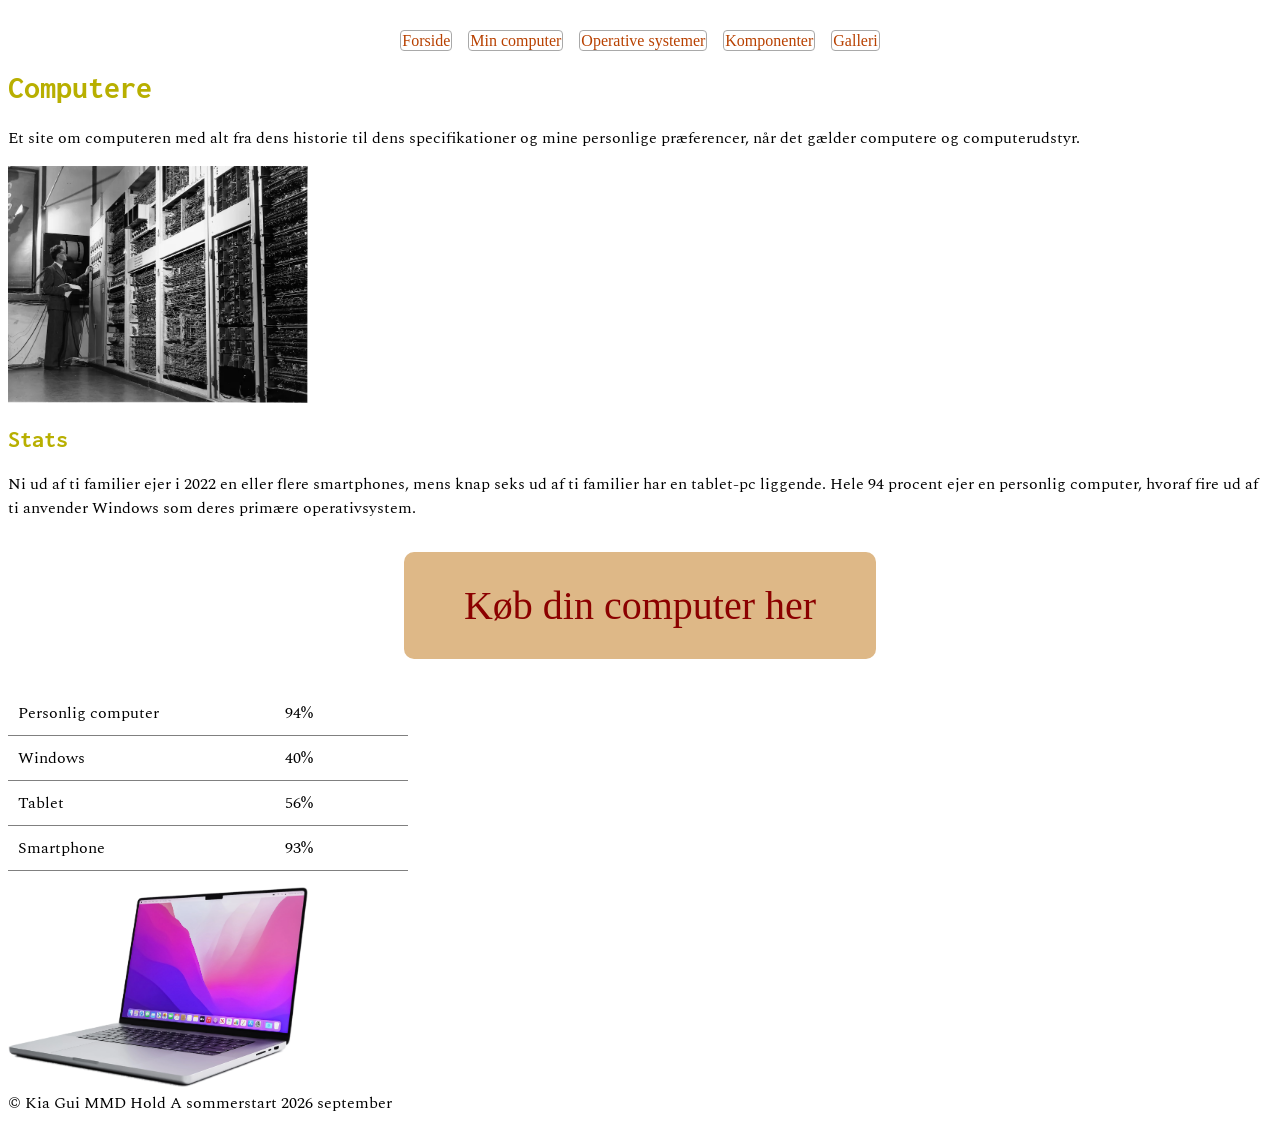
<file: index.html>
<!doctype html>
<html lang="da">
  <head>
    <title>Forside</title>
  <meta name="robots" content="noindex"/>
  <meta name="viewport" content="width=device-width, initial-scale=1.0">
  <link rel="stylesheet" href="style/style.css" />
  <link rel="stylesheet" href="style/pictures.css">
  </head>
  <body>
    <header>
      <nav class="Menu">
        <ul>
          <li>
            <a href="index.html">Forside</a>
          </li>
          <li>
            <a href="min_computer.html">Min computer</a>
          </li>
            <li>
            <a href="operativsystemer.html">Operative systemer</a>
          </li>
            <li>
            <a href=komponenter.html>Komponenter</a>
          </li>
            <li>
            <a href="galleri.html">Galleri</a>
          </li>
        </ul>
      </nav>
    </header>
    <main>
    <h1>Computere</h1>
    <p>Et site om computeren med alt fra dens historie til dens specifikationer og mine personlige præferencer, når det gælder computere og computerudstyr.</p>
    <img class="first" src="imgs/computer-old.webp" alt="Et billede af en mand, der står foran et gammel computer system ">
    <h2>Stats</h2>
    <p>Ni ud af ti familier ejer i 2022 en eller flere smartphones, mens knap seks ud af ti familier har en tablet-pc liggende. Hele 94 procent ejer en personlig computer, hvoraf fire ud af ti anvender Windows som deres primære operativsystem.</p>
<a class="cta" href="https://www.power.dk/c/1341/computere-og-tablets/computere/baerbar-pc/" target="_blank">Køb din computer her</a>

    <dl class="Tabel">
      <dt>Personlig computer</dt>
      <dd>94%</dd>
      <dt>Windows</dt>
      <dd>40%</dd>
      <dt>Tablet</dt>
      <dd>56%</dd>
      <dt>Smartphone</dt>
      <dd>93%</dd>
    </dl>
    <img class="second" src="imgs/computer-cutout.webp" alt="Billede af en ældre MacBook">
</main>
      <footer>&#169 Kia Gui MMD Hold A sommerstart 2026 september</footer>
  </body>
</html>
</file>
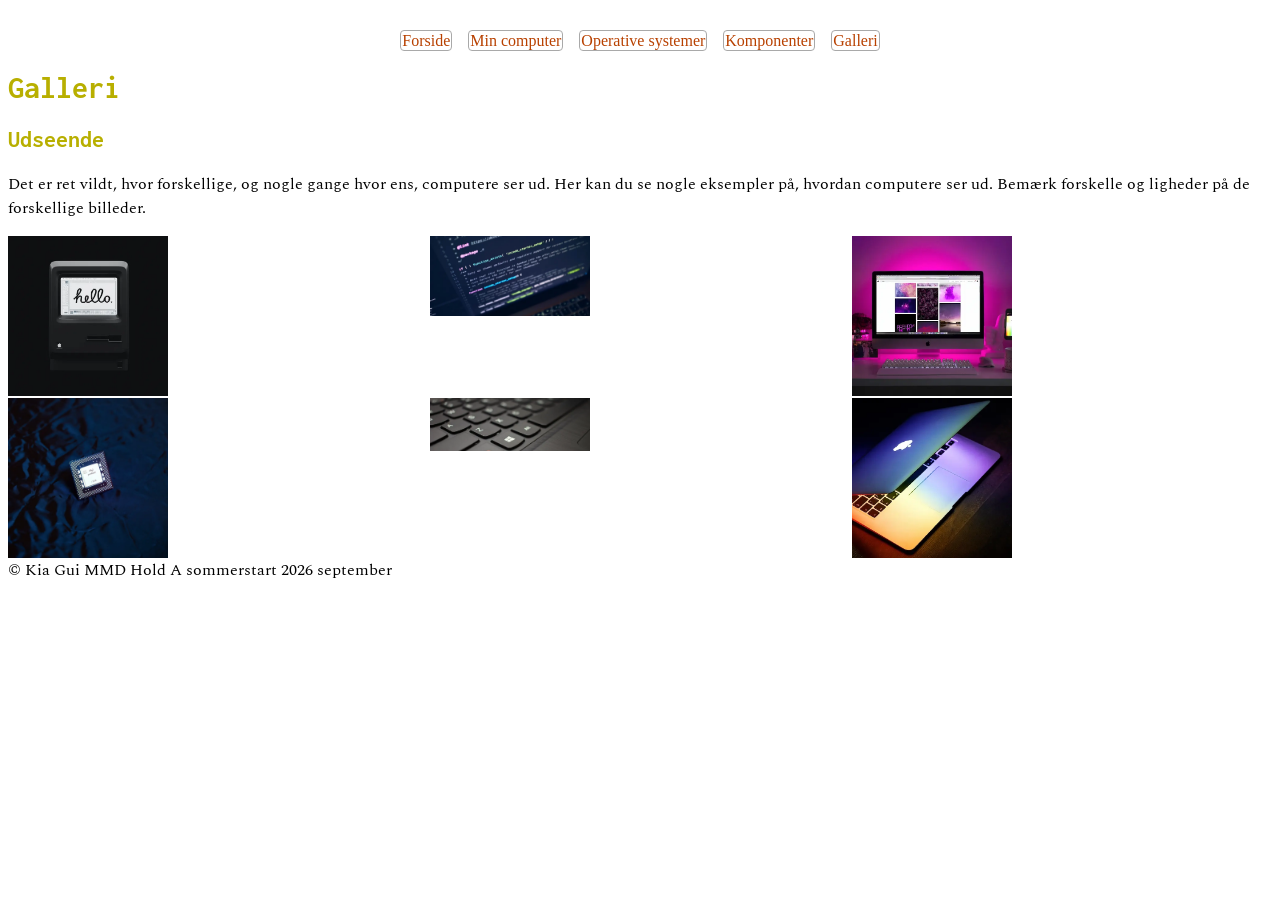
<file: galleri.html>
<!doctype html>
<html lang="en">
  <head>
       <title>Galleri</title>
  <meta name="robots" content="noindex" />
  <meta name="viewport" content="width=device-width, initial-scale=1.0" />
   <link rel="stylesheet" href="style/style.css">
   <link rel="stylesheet" href="style/pictures.css">


  </head>
  <body>
    <header>
      <nav class="Menu">
        <ul>
          <li>
            <a href="index.html">Forside</a>
          </li>
          <li>
            <a href="min_computer.html">Min computer</a>
          </li>
            <li>
            <a href="operativsystemer.html">Operative systemer</a>
          </li>
            <li>
            <a href=komponenter.html>Komponenter</a>
          </li>
            <li>
            <a href="galleri.html">Galleri</a>
          </li>
        </ul>
      </nav>
    </header>
<main>
    <h1>Galleri</h1>
    <h2>Udseende</h2>
    <p>Det er ret vildt, hvor forskellige, og nogle gange hvor ens, computere ser ud. Her kan du se nogle eksempler på, hvordan computere ser ud. Bemærk forskelle og ligheder på de forskellige billeder.</p>
   <div class="galleri">
    <img class="galleri1" src="imgs/galleri/apple-84.webp" alt="Apple computer">
    <img class="galleri2" src="imgs/galleri/code.webp" alt="Billede af computer kodning">
    <img class="galleri3" src="imgs/galleri/desktop-setup.webp" alt="Desktop computer setup">
    <img class="galleri4" src="imgs/galleri/intel-chip.webp" alt="Computer intel chip">
    <img class="galleri5" src="imgs/galleri/keyboard.webp" alt="Tastetur">
    <img class="galleri6" src="imgs/galleri/macbook.webp" alt="Ældre model af MacBook">
    </div>
  </main>
  <footer>&#169 Kia Gui MMD Hold A sommerstart 2026 september</footer>  
</body>
</html>
</file>
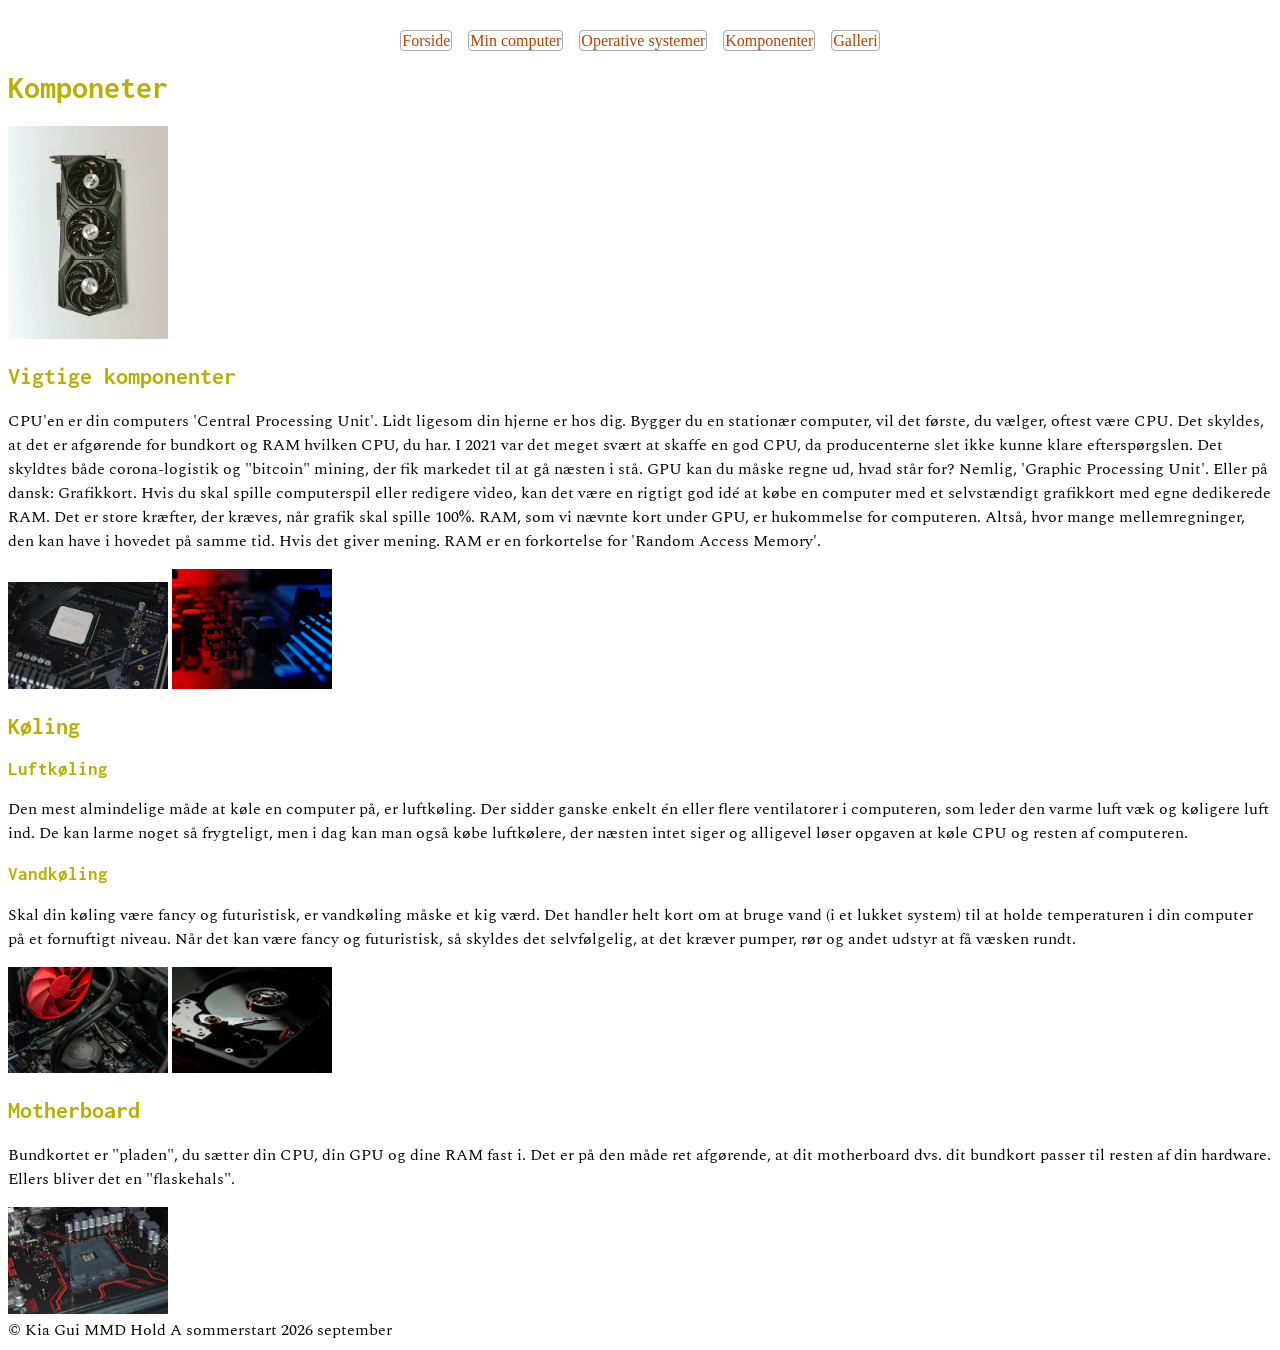
<file: komponenter.html>
<!doctype html>
<html lang="da">
  <head>
     <title>Komponenter</title>
  <meta name="robots" content="noindex"/>
  <meta name="viewport" content="width=device-width, initial-scale=1.0">
  <link rel="stylesheet" href="style/style.css">
  <link rel="stylesheet" href="style/pictures.css">
  </head>
  <body>
    <header>
     <nav class="Menu">
        <ul>
          <li>
            <a href="index.html">Forside</a>
          </li>
          <li>
            <a href="min_computer.html">Min computer</a>
          </li>
            <li>
            <a href="operativsystemer.html">Operative systemer</a>
          </li>
            <li>
            <a href=komponenter.html>Komponenter</a>
          </li>
            <li>
            <a href="galleri.html">Galleri</a>
          </li>
        </ul>
      </nav>
    </header>
	  <main>
   <h1>Komponeter</h1>
<img class="komponenter1" src="imgs/komponenter/grafikkort.webp" alt="Computer grafikkort">
	<h2>Vigtige komponenter </h2>
	<p>CPU'en er din computers 'Central Processing Unit'. Lidt ligesom din hjerne er hos dig. Bygger du en stationær computer, vil det første, du vælger, oftest være CPU. Det skyldes, at det er afgørende for bundkort og RAM hvilken CPU, du har. I 2021 var det meget svært at skaffe en god CPU, da producenterne slet ikke kunne klare efterspørgslen. Det skyldtes både corona-logistik og "bitcoin" mining, der fik markedet til at gå næsten i stå.
	GPU kan du måske regne ud, hvad står for? Nemlig, 'Graphic Processing Unit'. Eller på dansk: Grafikkort. Hvis du skal spille computerspil eller redigere video, kan det være en rigtigt god idé at købe en computer med et selvstændigt grafikkort med egne dedikerede RAM. Det er store kræfter, der kræves, når grafik skal spille 100%.
	RAM, som vi nævnte kort under GPU, er hukommelse for computeren. Altså, hvor mange mellemregninger, den kan have i hovedet på samme tid. Hvis det giver mening. RAM er en forkortelse for 'Random Access Memory'.</p>
<img class="komponenter2" src="imgs/komponenter/processor.webp" alt="Computer processor">
<img class="komponenter3" src="imgs/komponenter/motherboard1.webp" alt="Motherboard af en computer">
    <h2>Køling</h2>
	
    <h3>Luftkøling </h3>
	
        <p>Den mest almindelige måde at køle en computer på, er luftkøling. Der sidder ganske enkelt én eller flere ventilatorer i computeren, som leder den varme luft væk og køligere luft ind. De kan larme noget så frygteligt, men i dag kan man også købe luftkølere, der næsten intet siger og alligevel løser opgaven at køle CPU og resten af computeren.</p>
	
    <h3>Vandkøling</h3>
	
    <p>Skal din køling være fancy og futuristisk, er vandkøling måske et kig værd. Det handler helt kort om at bruge vand (i et lukket system) til at holde temperaturen i din computer på et fornuftigt niveau. Når det kan være fancy og futuristisk, så skyldes det selvfølgelig, at det kræver pumper, rør og andet udstyr at få væsken rundt.</p>
	<img class="komponenter4" src="imgs/komponenter/luft.webp" alt="Computer blæser">
  	<img class="komponenter5" src="imgs/komponenter/vand.webp" alt="Vandkøling til computer">
    <h2>Motherboard</h2>
	<p>Bundkortet er "pladen", du sætter din CPU, din GPU og dine RAM fast i. Det er på den måde ret afgørende, at dit motherboard dvs. dit bundkort passer til resten af din hardware. Ellers bliver det en "flaskehals".</p>
<img class="komponenter6" src="imgs/komponenter/motherboard2.webp" alt="Motherboard af en computer">
		  </main>
  <footer>&#169 Kia Gui MMD Hold A sommerstart 2026 september</footer>
  </body>
</html>
</file>
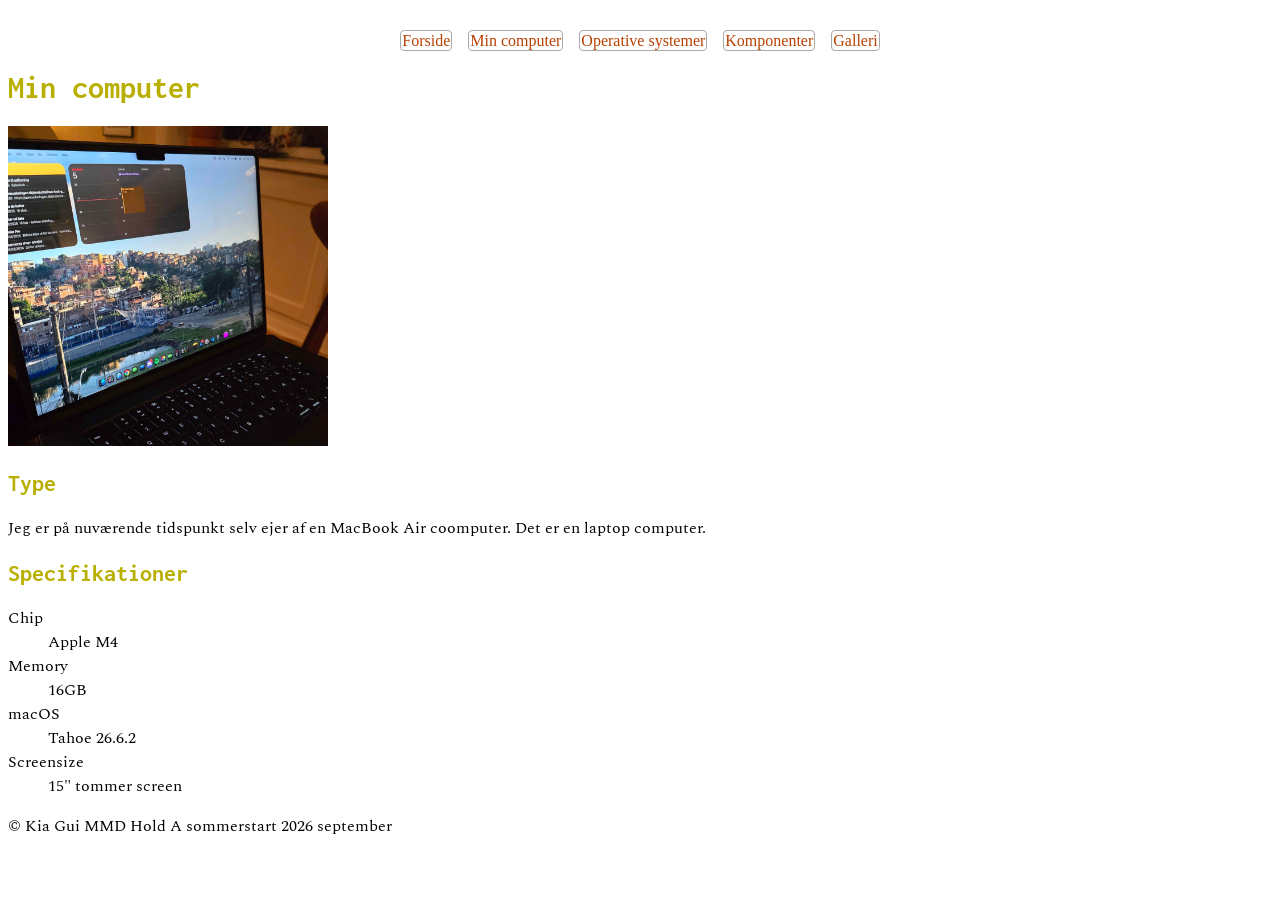
<file: min_computer.html>
<!DOCTYPE html>
<html lang="en">
<head>
     <title>Min computer</title>
  <meta name="viewport" content="width=device-width, initial-scale=1.0">
  <meta name="robots" content="noindex"> 
  <link rel="stylesheet" href="style/style.css">
  <link rel="stylesheet" href="style/pictures.css">
</head>
<body>
    <header>
      <nav class="Menu">
        <ul>
          <li>
            <a href="index.html">Forside</a>
          </li>
          <li>
            <a href="min_computer.html">Min computer</a>
          </li>
            <li>
            <a href="operativsystemer.html">Operative systemer</a>
          </li>
            <li>
            <a href=komponenter.html>Komponenter</a>
          </li>
            <li>
            <a href="galleri.html">Galleri</a>
          </li>
        </ul>
      </nav>
    </header>
<main>
   <h1>Min computer</h1>
   <img class="min-computer" src="imgs/min-computer.webp" alt="Billede af min MacBook Air M4">
	<h2>Type</h2>
	<p>
Jeg er på nuværende tidspunkt selv ejer af en MacBook Air coomputer. Det er en laptop computer.
    </p>
	<h2>Specifikationer</h2>

	<p><dl>
    <dt>Chip</dt>
    <dd>Apple M4</dd>
    <dt>Memory</dt>
    <dd>16GB</dd>
    <dt>macOS</dt>
    <dd>Tahoe 26.6.2</dd>
    <dt>Screensize</dt>
    <dd>15" tommer screen</dd>
  </dl></p>
	</main>
      <footer>&#169 Kia Gui MMD Hold A sommerstart 2026 september</footer>
</body>
</html>
</file>
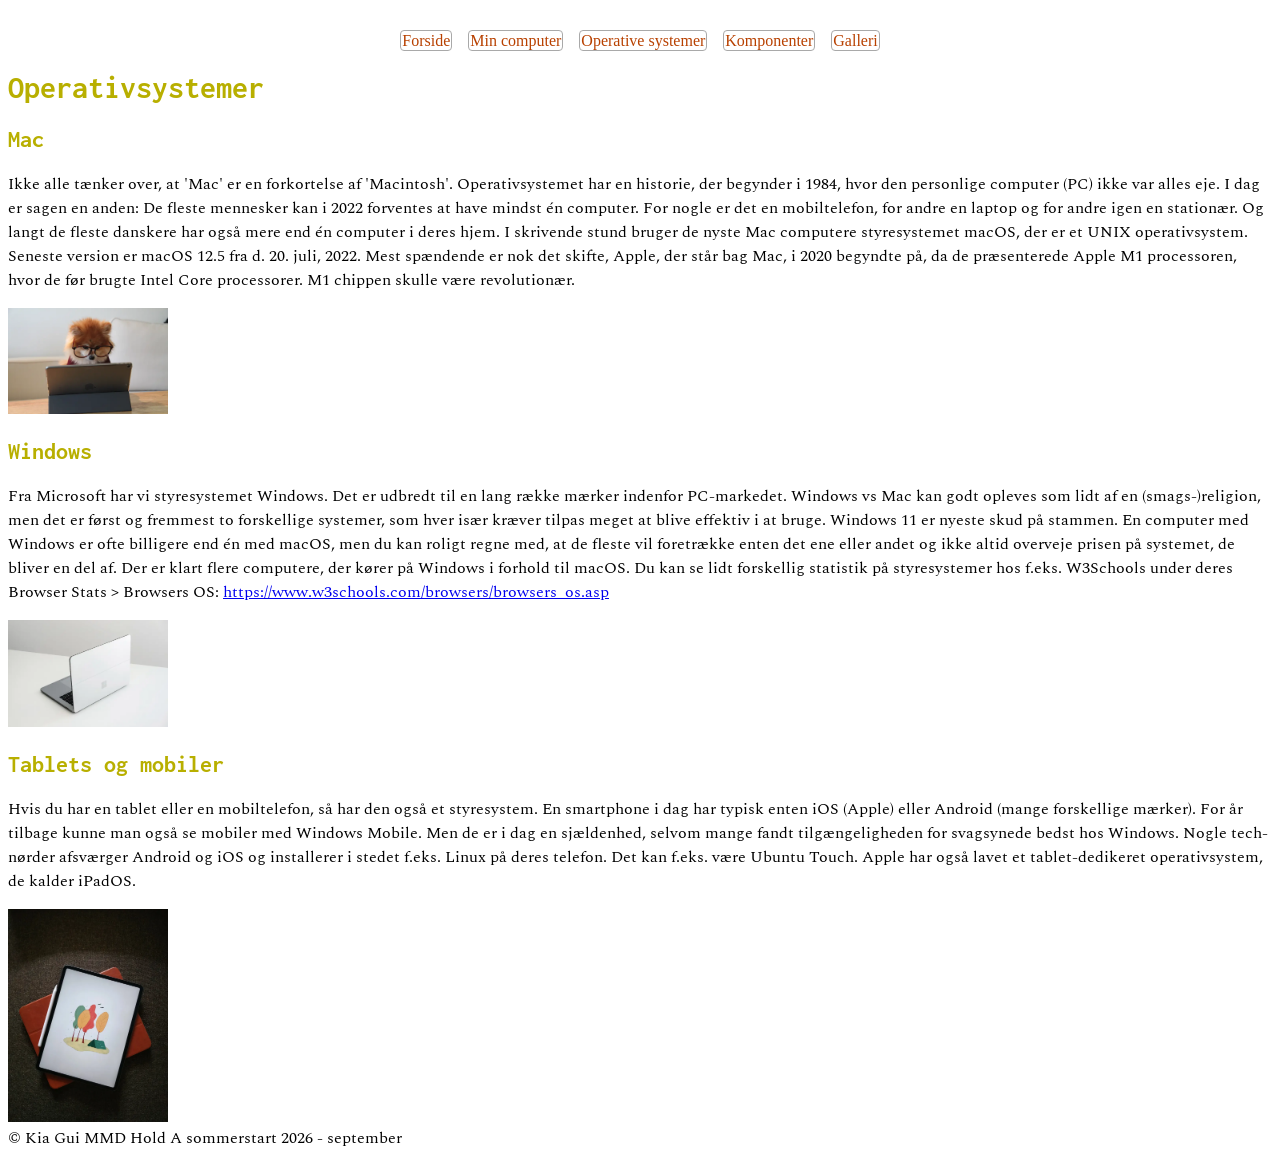
<file: operativsystemer.html>
<!doctype html>
<html lang="da">
  <head>
    <title>Operativsystemer</title>  
  <meta name="robots" content="noindex" />
  <meta name="viewport" content="width=device-width, initial-scale=1.0">
  <link rel="stylesheet" href="style/style.css">
  <link rel="stylesheet" href="style/pictures.css">
  
  </head>
  <body>
    <header>
      <nav class="Menu">
        <ul>
          <li>
            <a href="index.html">Forside</a>
          </li>
          <li>
            <a href="min_computer.html">Min computer</a>
          </li>
            <li>
            <a href="operativsystemer.html">Operative systemer</a>
          </li>
            <li>
            <a href=komponenter.html>Komponenter</a>
          </li>
            <li>
            <a href="galleri.html">Galleri</a>
          </li>
        </ul>
      </nav>
    </header>
<main>
    <h1>Operativsystemer</h1>

    <h2>Mac</h2>
    <p>
      Ikke alle tænker over, at 'Mac' er en forkortelse af 'Macintosh'. Operativsystemet har en historie, der begynder i 1984, hvor den personlige computer (PC) ikke var alles eje. I dag er sagen en anden: De fleste mennesker kan i 2022 forventes at
      have mindst én computer. For nogle er det en mobiltelefon, for andre en laptop og for andre igen en stationær. Og langt de fleste danskere har også mere end én computer i deres hjem. I skrivende stund bruger de nyste Mac computere styresystemet
      macOS, der er et UNIX operativsystem. Seneste version er macOS 12.5 fra d. 20. juli, 2022. Mest spændende er nok det skifte, Apple, der står bag Mac, i 2020 begyndte på, da de præsenterede Apple M1 processoren, hvor de før brugte Intel Core
      processorer. M1 chippen skulle være revolutionær.
    </p>
<img class="operativsystemer1" src="imgs/mac.webp" alt="Billede af MacBook">
    <h2>Windows</h2>
    <p>
      Fra Microsoft har vi styresystemet Windows. Det er udbredt til en lang række mærker indenfor PC-markedet. Windows vs Mac kan godt opleves som lidt af en (smags-)religion, men det er først og fremmest to forskellige systemer, som hver især
      kræver tilpas meget at blive effektiv i at bruge. Windows 11 er nyeste skud på stammen. En computer med Windows er ofte billigere end én med macOS, men du kan roligt regne med, at de fleste vil foretrække enten det ene eller andet og ikke altid
      overveje prisen på systemet, de bliver en del af. Der er klart flere computere, der kører på Windows i forhold til macOS. Du kan se lidt forskellig statistik på styresystemer hos f.eks. W3Schools under deres Browser Stats > Browsers OS:
      <a href="https://www.w3schools.com/browsers/browsers_os.asp">https://www.w3schools.com/browsers/browsers_os.asp</a>
    </p>
<img class="operativsystemer2" src="imgs/windows.webp" alt="Billede af Windows">
    <h2>Tablets og mobiler</h2>
    <p>
      Hvis du har en tablet eller en mobiltelefon, så har den også et styresystem. En smartphone i dag har typisk enten iOS (Apple) eller Android (mange forskellige mærker). For år tilbage kunne man også se mobiler med Windows Mobile. Men de er i dag
      en sjældenhed, selvom mange fandt tilgængeligheden for svagsynede bedst hos Windows. Nogle tech-nørder afsværger Android og iOS og installerer i stedet f.eks. Linux på deres telefon. Det kan f.eks. være Ubuntu Touch. Apple har også lavet et
      tablet-dedikeret operativsystem, de kalder iPadOS.
    </p>
    <img class="operativsystemer3" src="imgs/tablet.webp" alt="Billede af tablet">
</main>
      <footer>&#169 Kia Gui MMD Hold A sommerstart 2026 - september</footer>
  </body>
</html>
</file>
<file: style/style.css>
@import url("https://fonts.googleapis.com/css2?family=Inconsolata:wght@200..900&display=swap");

@import url("https://fonts.googleapis.com/css2?family=Spectral&display=swap");

h1,
h2,
h3,
head {
  font-family: "Inconsolata", monospace;
  font-optical-sizing: auto;
  color: #b8af00;
}

p,
dd,
dt,
footer {
  font-family: "Spectral", serif;
  font-optical-sizing: auto;
  font-weight: 400;
  font-style: normal;
}

.Tabel {
  display: grid;
  grid-template-columns: 2fr 1fr; /*gør det er lige store kolloner mellem hver punkt med plads til tekst*/
  width: 400px;
}

.Tabel dt,
.Tabel dd {
  padding: 10px;
  margin: 0;
  border-bottom: 1px solid grey;
}

.Menu ul {
  /*resteeter indstillingerne for menuens ul punkter, så de kan ændres til det man selv ønsker*/
  list-style: none;
  margin: 0;
  padding: 0;
}

.cta {
  display: block;
  width: fit-content;
  margin: 2rem auto; /*2rem luft over/under og auto centrerer den vandret*/
  background-color: burlywood;
  color: darkred;
  padding: 30px 60px;
  font-size: 2.5rem;
  text-decoration: none;
  border-radius: 10px;
}
.cta:hover {
  background-color: darkgrey;
  color: white;
}

.Menu ul {
  display: flex; /*for at de vises ved siden af hinanden*/
  gap: 1rem; /*mellemrummet mellem hvert element*/
  margin-top: 2rem; /*toppens luft fra elementet*/
  justify-content: center; /*gøre at teksten bliver placret i midten af skærmen*/
}
.Menu a {
  color: #b84100;
  text-decoration: none;
  border: 1px solid darkgray;
  border-radius: 4px;
  padding: 1px;
}
.Menu a:hover {
  background-color: lightgray;
}
</file>
<file: style/pictures.css>
.first {
  width: 300px;
  height: auto;
}
.second {
  width: 300px;
  height: auto;
}

.galleri {
  display: grid;
  grid-template-columns: repeat(3, 1fr);
  gap: 2px;
}
.galleri1 {
  width: 10rem;
  height: 10rem;
}
.galleri2 {
  width: 10rem;
  height: auto;
}
.galleri3 {
  width: 10rem;
  height: auto;
}
.galleri4 {
  width: 10rem;
  height: auto;
}
.galleri5 {
  width: 10rem;
  height: auto;
}
.galleri6 {
  width: 10rem;
  height: auto;
}

.komponenter1,
.komponenter2,
.komponenter3,
.komponenter4,
.komponenter5,
.komponenter6 {
  width: 10rem;
  height: auto;
}

.operativsystemer1,
.operativsystemer2,
.operativsystemer3 {
  width: 10rem;
  height: auto;
}
.min-computer {
  width: 20em;
  height: auto;
}
</file>
